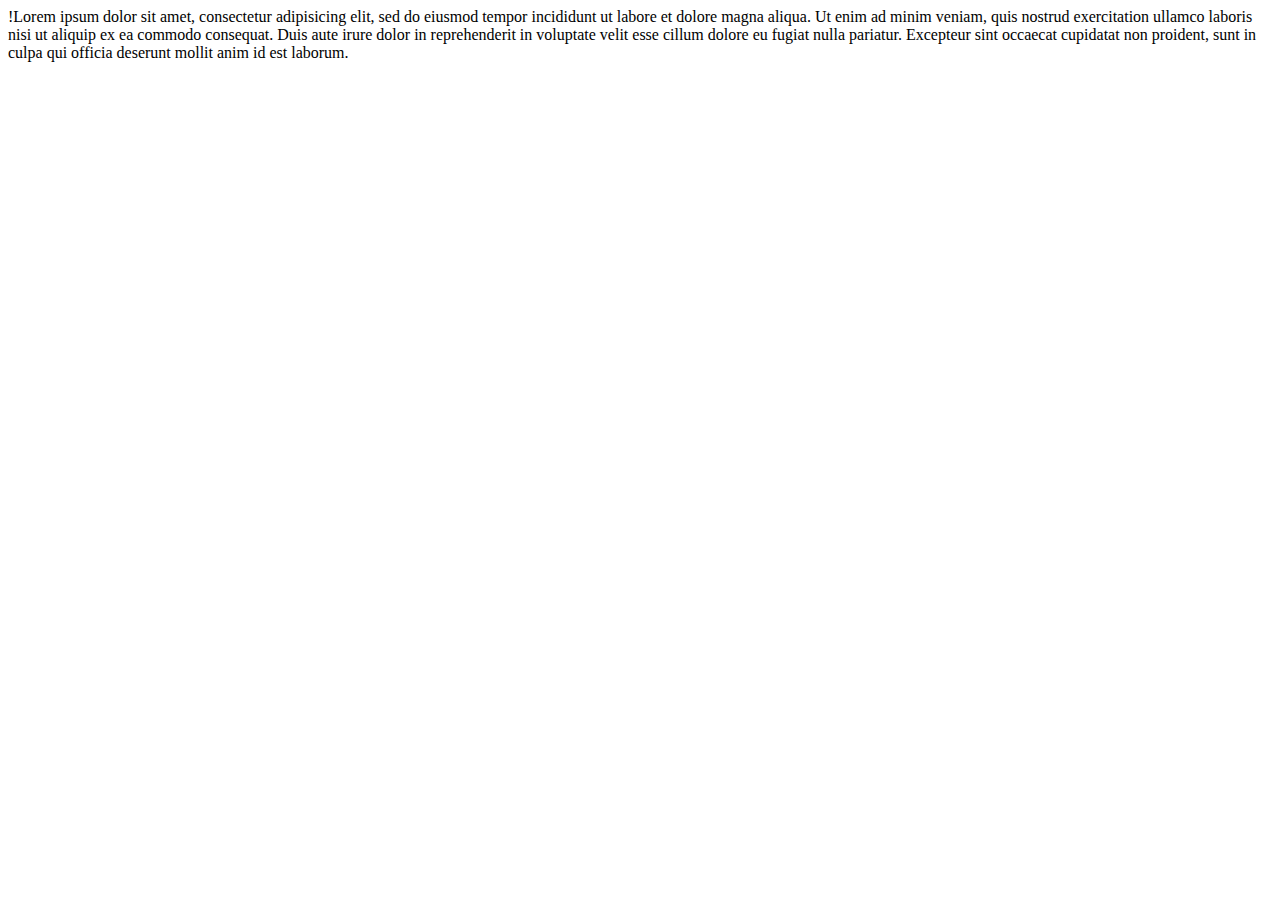
<file: tes.html>
<!DOCTYPE html>
<html>
<head>
	<meta charset="utf-8">
	<meta name="viewport" content="width=device-width, initial-scale=1">
	<title>Halo</title>
</head>
<body>

!Lorem ipsum dolor sit amet, consectetur adipisicing elit, sed do eiusmod
tempor incididunt ut labore et dolore magna aliqua. Ut enim ad minim veniam,
quis nostrud exercitation ullamco laboris nisi ut aliquip ex ea commodo
consequat. Duis aute irure dolor in reprehenderit in voluptate velit esse
cillum dolore eu fugiat nulla pariatur. Excepteur sint occaecat cupidatat non
proident, sunt in culpa qui officia deserunt mollit anim id est laborum.


</body>
</html>
</file>
